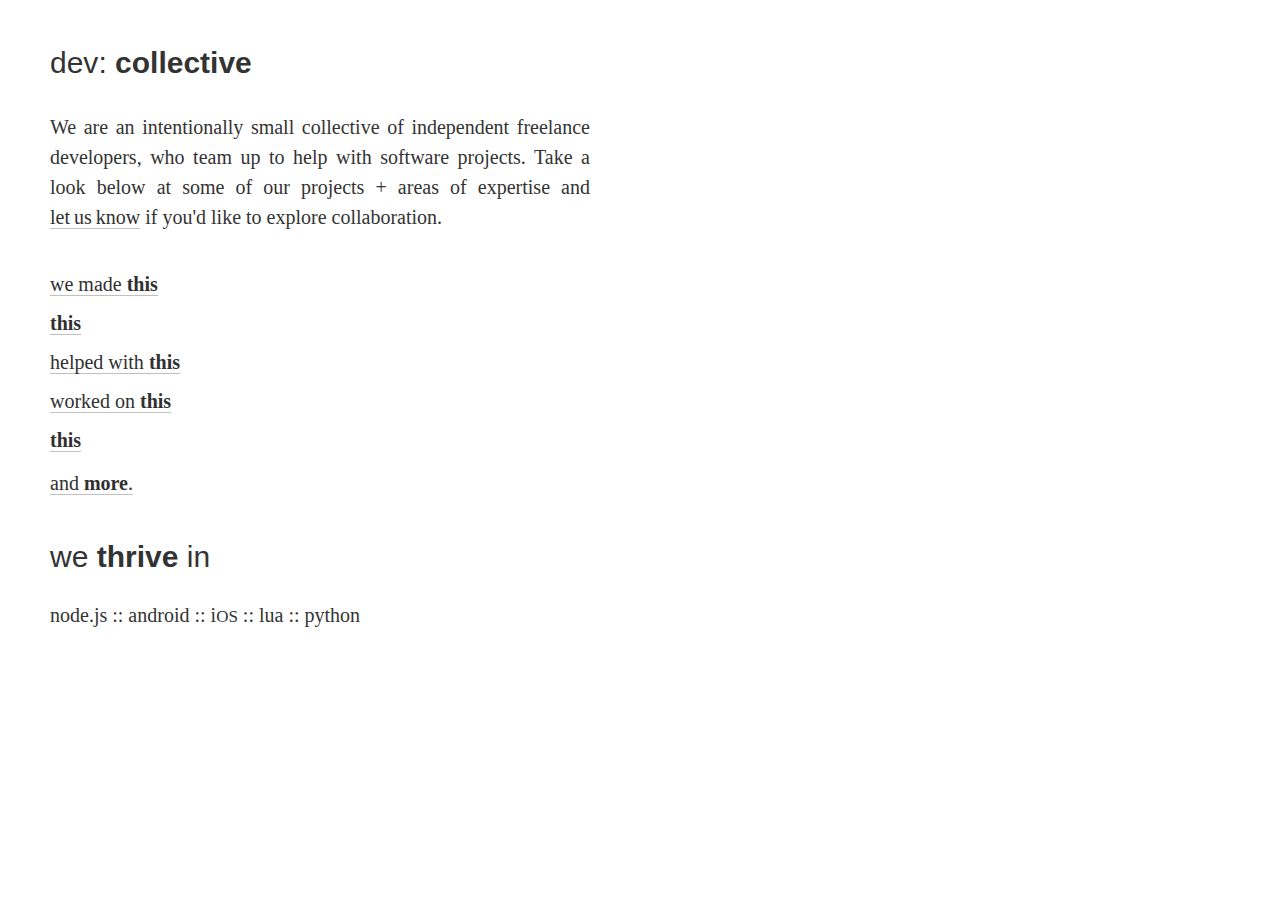
<file: index.html>
<!DOCTYPE HTML>
<html lang="en">
<head>
	<meta charset="UTF-8">
	<meta http-equiv="Content-Type" content="text/html; charset=UTF-8" />
	<meta name="viewport" content="width=device-width, initial-scale=1" />

	<title>dev: collective</title>

	<link rel="stylesheet" href="stylesheet.css" type="text/css" media="screen, print" />
	<link rel="shortcut icon" href="http://mnmlist.com/wp-content/themes/mnmlist/favicon.ico" />
</head>

<body>

	<div id="content">
		<h2 id="main">
			<a href="/">dev<span>:</span> <b>collective</b></a>
		</h2>

		<div class="entry">

			<p>We are an intentionally small collective of independent freelance developers, who team up to help with software projects. Take a look below at some of our projects + areas of expertise and <a href="#">let&#x202F;us&#x202F;know</a> if you'd like to explore collaboration.</p>

			<ul class="we_made">
				<li>
					<a href="https://play.google.com/store/apps/details?id=pl.d30.binClock">we made <b>this</b></a>
				</li>
				<li>
					<a href="https://play.google.com/store/apps/details?id=pl.d30.bitcoin"><b>this</b></a>
				</li>
				<li>
					<a href="https://play.google.com/store/apps/details?id=com.elimiapp.app">helped with <b>this</b></a>
				</li>
				<li>
					<a href="https://github.com/lamassu">worked on <b>this</b></a>
				</li>
				<li>
					<a href="https://play.google.com/store/apps/details?id=gs.magical.gravitomania"><b>this</b></a>
				</li>
				<li>
					<a href="ndas.html">and <b>more</b>.</a>
				</li>
			</ul>

			<h2 id="help">we <b>thrive</b> in</h2>

			<p class="we_help">
				<span class="sep">node.js</span>
				<span class="sep">android</span>
				<span class="sep">i<span style="font-size: 85%">OS</span></span>
				<span class="sep">lua</span>
				<span class="sep">python</span>
				<!-- <span class="sep">angular.js</span> -->
			</p>
		</div>
	</div>
</body>
</html>
</file>
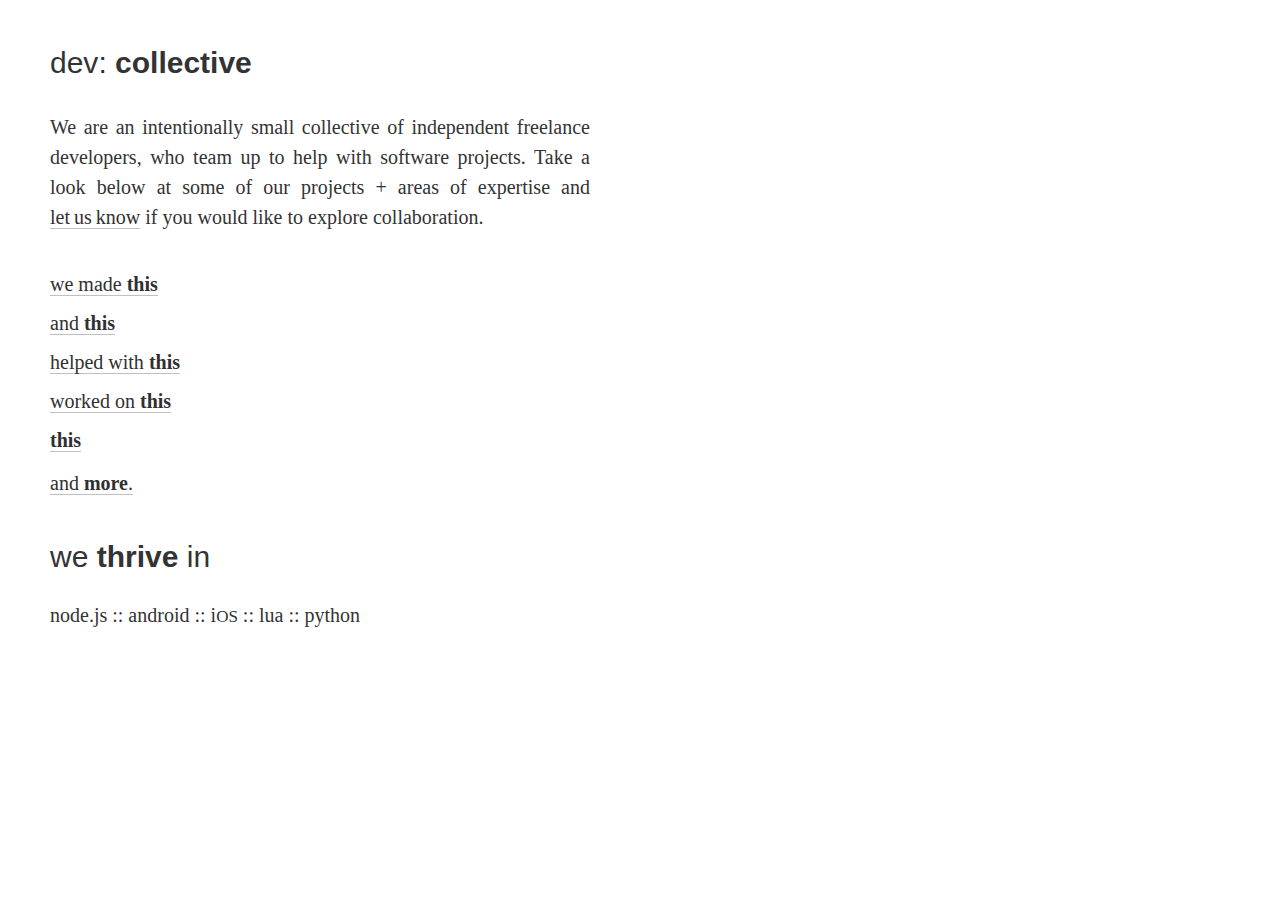
<file: static/index.html>
<!DOCTYPE HTML>
<html lang="en">
<head>
	<meta charset="UTF-8">
	<meta http-equiv="Content-Type" content="text/html; charset=UTF-8" />
	<meta name="viewport" content="width=device-width, initial-scale=1" />

	<title>dev: collective</title>

	<link rel="stylesheet" href="stylesheet.css" type="text/css" media="screen, print" />

	<link rel="apple-touch-icon" sizes="57x57" href="/apple-touch-icon-57x57.png">
	<link rel="apple-touch-icon" sizes="114x114" href="/apple-touch-icon-114x114.png">
	<link rel="apple-touch-icon" sizes="72x72" href="/apple-touch-icon-72x72.png">
	<link rel="apple-touch-icon" sizes="144x144" href="/apple-touch-icon-144x144.png">
	<link rel="apple-touch-icon" sizes="60x60" href="/apple-touch-icon-60x60.png">
	<link rel="apple-touch-icon" sizes="120x120" href="/apple-touch-icon-120x120.png">
	<link rel="apple-touch-icon" sizes="76x76" href="/apple-touch-icon-76x76.png">
	<link rel="apple-touch-icon" sizes="152x152" href="/apple-touch-icon-152x152.png">
	<link rel="apple-touch-icon" sizes="180x180" href="/apple-touch-icon-180x180.png">
	<meta name="apple-mobile-web-app-title" content="devcollective.io">
	<link rel="icon" type="image/png" href="/favicon-192x192.png" sizes="192x192">
	<link rel="icon" type="image/png" href="/favicon-160x160.png" sizes="160x160">
	<link rel="icon" type="image/png" href="/favicon-96x96.png" sizes="96x96">
	<link rel="icon" type="image/png" href="/favicon-16x16.png" sizes="16x16">
	<link rel="icon" type="image/png" href="/favicon-32x32.png" sizes="32x32">
	<meta name="msapplication-TileColor" content="#ffc40d">
	<meta name="msapplication-TileImage" content="/mstile-144x144.png">
	<meta name="application-name" content="devcollective.io">
</head>

<body>

	<div id="content">
		<h2 id="main">
			<a href="/">dev<span>:</span> <b>collective</b></a>
		</h2>

		<div class="entry">

			<p>We are an intentionally small collective of independent freelance developers, who team up to help with software projects. Take a look below at some of our projects + areas of expertise and <script type="text/javascript">
//<![CDATA[
<!--
var x="function f(x){var i,o=\"\",l=x.length;for(i=l-1;i>=0;i--) {try{o+=x.c" +
"harAt(i);}catch(e){}}return o;}f(\")\\\"function f(x,y){var i,o=\\\"\\\\\\\""+
"\\\\,l=x.length;for(i=0;i<l;i++){if(i<111)y++;y%=127;o+=String.fromCharCode" +
"(x.charCodeAt(i)^(y++));}return o;}f(\\\"\\\\\\\\\\\\024\\\\\\\\035\\\\\\\\" +
"027\\\\\\\\003\\\\\\\\025\\\\\\\\037\\\\\\\\022\\\\\\\\n/twn}naa91)v9sozG\\" +
"\\\\\\036y\\\\\\\\005DJDCE\\\\\\\\\\\\\\\\\\\\\\\\017GPUZ\\\\\\\\177%&3$&'!" +
"*2'<!<u40^\\\\\\\\020\\\\\\\\020\\\\\\\\005\\\\\\\\003\\\\\\\\016\\\\\\\\01" +
"6\\\\\\\\033L!\\\\\\\\020\\\\\\\\026\\\\\\\\032\\\\\\\\023\\\\\\\\024ne$i}~" +
"P,0f}bt\\\\\\\\177!B\\\\\\\\002QAHL\\\\\\\\nM@\\\\\\\\020WYWQV`\\\\\\\\034~" +
".!2ni4|\\\\\\\\177b\\\\\\\\027i&'su/jih\\\\\\\\035g600\\\\\\\\027]M\\\\\\\\" +
"002ZGO\\\\\\\\\\\\\\\\XR\\\"\\\\,111)\\\"(f};)lo,0(rtsbus.o nruter};)i(tAra" +
"hc.x=+o{)--i;0=>i;1-l=i(rof}}{)e(hctac};l=+l;x=+x{yrt{)84=!)31/l(tAedoCrahc" +
".x(elihw;lo=l,htgnel.x=lo,\\\"\\\"=o,i rav{)x(f noitcnuf\")"                 ;
while(x=eval(x));
//-->
//]]>
</script>
 if you would like to explore collaboration.</p>

			<ul class="we_made">
				<li>
					<a href="https://play.google.com/store/apps/details?id=pl.d30.binClock">we made <b>this</b></a>
				</li>
				<li>
					<a href="https://play.google.com/store/apps/details?id=gs.magical.gravitomania">and <b>this</b></a>
				</li>
				<li>
					<a href="https://github.com/lamassu/lamassu-machine">helped with <b>this</b></a>
				</li>
				<li>
					<a href="https://itunes.apple.com/us/app/elimi-flirting-is-game!-play/id875294215?mt=8">worked on <b>this</b></a>
				</li>
				<li>
					<a href="#"><b>this</b></a>
				</li>
				<li>
					<a href="ndas.html">and <b>more</b>.</a>
				</li>
			</ul>

			<h2 id="help">we <b>thrive</b> in</h2>

			<p class="we_help">
				<span>node.js</span>
				<span>android</span>
				<span>i<span style="font-size: 85%">OS</span></span>
				<span>lua</span>
				<span>python</span>
				<!-- <span class="sep">angular.js</span> -->
			</p>
		</div>
	</div>

	<script>
  (function(i,s,o,g,r,a,m){i['GoogleAnalyticsObject']=r;i[r]=i[r]||function(){
  (i[r].q=i[r].q||[]).push(arguments)},i[r].l=1*new Date();a=s.createElement(o),
  m=s.getElementsByTagName(o)[0];a.async=1;a.src=g;m.parentNode.insertBefore(a,m)
  })(window,document,'script','//www.google-analytics.com/analytics.js','ga');

  ga('create', 'UA-12389124-10', 'auto');
  ga('require', 'displayfeatures');
  ga('send', 'pageview');
	</script>
</body>
</html>
</file>
<file: stylesheet.css>
body {
    margin: 50px 50px 0 50px;
    max-width: 27em;
    overflow: hidden;
    font: 20px 'Hoefler Text','Times New Roman', Times, serif;
    line-height: 30px;
    color: #333;
    background: #fff;
}

h2 {
    font-family: Helvetica, sans-serif;
    font-size: 1.5em;
    font-weight: normal;
    line-height: 26px;
    color: #333;
}

h2#help {
    margin-top: 44px;
}

h2#main {
    padding: 0 0 6px 0;
}

p {
    margin: 30px auto;
    text-align: justify;
    text-indent: 0;
    line-height: 30px;
}

a {
    text-decoration: none;
    border-bottom: 1px solid #C0C0C0;
    color: #303030;
}

a:hover {
    color: #999 !important;
}

#main a:link,
#main a:visited {
    border: none;
    color: #333;
}

#main span {
  color: #303030;
}


ul {
    padding-left: 0;
    /* padding: .5em 0em 1em 3.2em; */
    list-style-type: none;
}

li {
    padding: 6px 0 0 0;
    line-height: 33px;
}

/*
li:first-child {
  margin-bottom: 8px;
}
*/

li:last-child {
    margin-top: 4px;
}

/*
ol{
    padding: .5em 0em 0em 3.2em;
}

li{
    line-height: 30px;
    padding: 6px 0 0 0;
}
*/

.sep + .sep:before {
    content: ':: ';
}
</file>
<file: static/stylesheet.css>
body {
    margin: 50px 50px 0 50px;
    max-width: 27em;
    overflow: auto;
    font: 20px 'Hoefler Text','Times New Roman', Times, serif;
    line-height: 30px;
    color: #333;
    background: #fff;
}

h2 {
    font-family: Helvetica, sans-serif;
    font-size: 1.5em;
    font-weight: normal;
    line-height: 26px;
    color: #333;
}

h2#help {
    margin-top: 44px;
}

h2#main {
    padding: 0 0 6px 0;
}

p {
    margin: 30px auto;
    text-align: justify;
    text-indent: 0;
    line-height: 30px;
}

a {
    text-decoration: none;
    border-bottom: 1px solid #C0C0C0;
    color: #303030;
}

a:hover {
    color: #999 !important;
}

#main a:link,
#main a:visited {
    border: none;
    color: #333;
}

#main span {
  color: #303030;
}


ul {
    padding-left: 0;
    /* padding: .5em 0em 1em 3.2em; */
    list-style-type: none;
}

li {
    padding: 6px 0 0 0;
    line-height: 33px;
}

/*
li:first-child {
  margin-bottom: 8px;
}
*/

li:last-child {
    margin-top: 4px;
}

/*
ol{
    padding: .5em 0em 0em 3.2em;
}

li{
    line-height: 30px;
    padding: 6px 0 0 0;
}
*/

.we_help span + span:before {
    content: ':: ';
}
</file>
